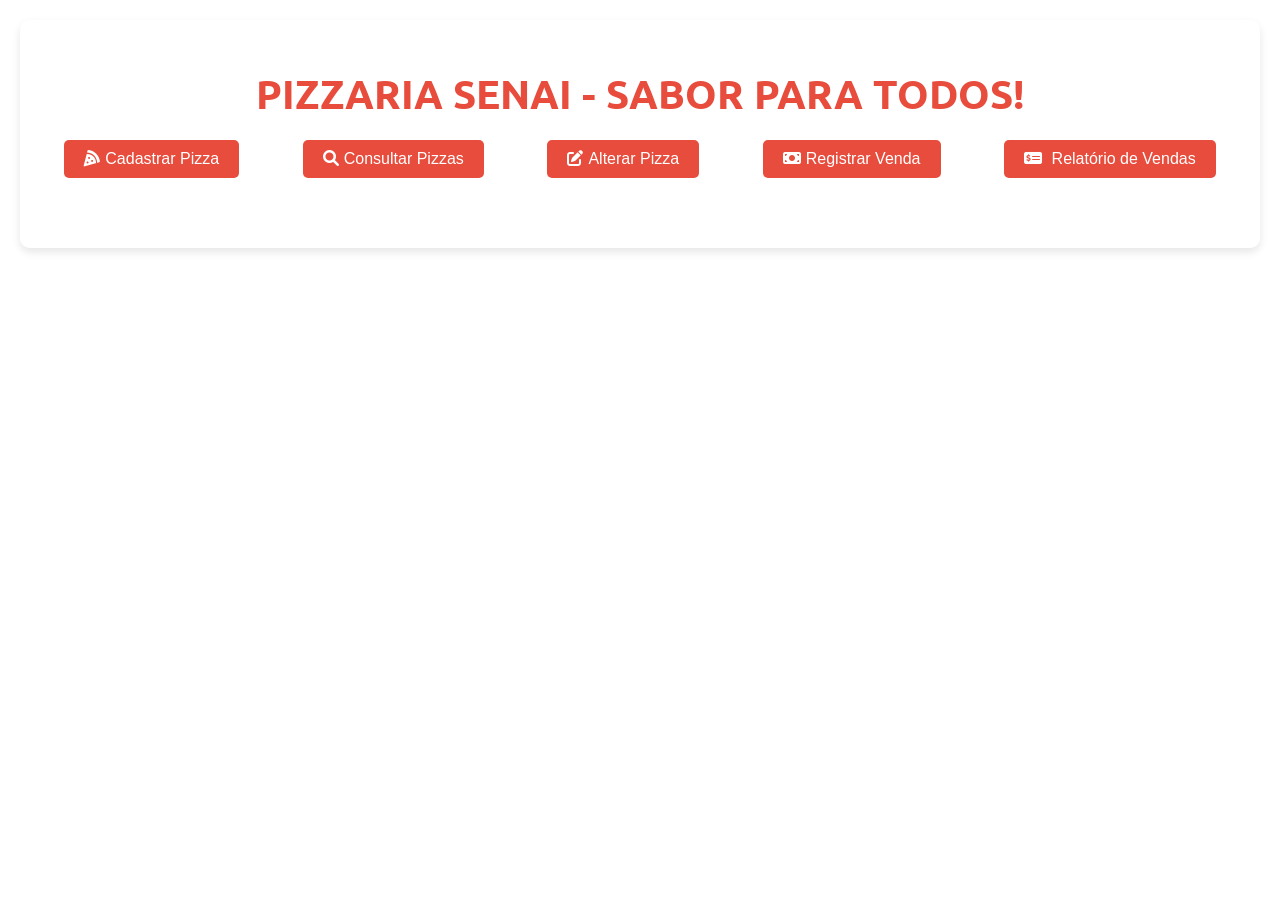
<file: test2/index.html>
<!DOCTYPE html>
<html lang="pt-BR">
<head>
  <meta charset="UTF-8">
  <meta name="viewport" content="width=device-width, initial-scale=1.0">
  <link rel="stylesheet" href="pizzaria.css">
  <link href="https://cdnjs.cloudflare.com/ajax/libs/font-awesome/6.0.0-beta3/css/all.min.css" rel="stylesheet">
  <link rel="icon" href="https://cdn-icons-png.flaticon.com/512/3132/3132693.png" type="image/png">
  <link href="https://fonts.googleapis.com/css2?family=Ubuntu:wght@400;700&display=swap" rel="stylesheet">
  
  <title> Pizzaria Senai </title>
</head>
<body>

  
  <!-- Menu de Secao de Botões da página inicial -->
  <div class="container">
    <h1>PIZZARIA SENAI - SABOR PARA TODOS!</h1>
    <div class="menu">
        <button onclick="mostrarSecao('cadastro')">
            <i class="fas fa-pizza-slice icon"></i>Cadastrar Pizza
        </button>
        <button onclick="mostrarSecao('consulta')">
            <i class="fas fa-search icon"></i>Consultar Pizzas
        </button>
        <button onclick="mostrarSecao('alterar')">
            <i class="fas fa-edit icon"></i>Alterar Pizza
        </button>
        <button onclick="mostrarSecao('venda')">
            <i class="fa-solid fa-money-bill"></i>Registrar Venda
        </button>
        <button onclick="gerarRelatorioVendas()">
            <i class="fa-solid fa-money-check-dollar"></i> Relatório de Vendas
        </button>
    </div>

    <!-- Seção de Cadastro -->
    <div id="cadastro" class="hidden">
      <h2>Cadastrar Pizza</h2>
      <div class="form-group">
        <label for="nome">Nome da Pizza:</label>
        <input type="text" id="nome" placeholder="Digite o nome da pizza">
      </div>
      <div class="form-group">
        <label for="ingredientes">Ingredientes:</label>
        <input type="text" id="ingredientes" placeholder="Digite os ingredientes">
      </div>
      <div class="form-group">
        <label for="preco">Preço:</label>
        <input type="number" id="preco" placeholder="Digite o preço da pizza">
      </div>
      <button onclick="adicionarPizza()">Adicionar Pizza</button>
    </div>

    <!-- Seção de Consulta -->
    <div id="consulta" class="hidden">
      <h2>Consultar Pizzas</h2>
      <input type="text" id="busca" placeholder="Buscar por nome" oninput="buscarPizza()">
      <table>
        <thead>
          <tr>
            <th>Nome</th>
            <th>Ingredientes</th>
            <th>Preço</th>
          </tr>
        </thead>
        <tbody id="lista-pizzas">
          <!-- Pizzas serão exibidas aqui -->
        </tbody>
      </table>
    </div>

    <!-- Seção de Alteração -->
    <div id="alterar" class="hidden">
      <h2>Alterar Pizza</h2>
      <input type="text" id="busca-alterar" placeholder="Buscar por nome" oninput="buscarPizzaParaAlterar()">
      <div id="form-alterar" class="hidden">
        <div class="form-group">
          <label for="novo-nome">Novo Nome:</label>
          <input type="text" id="novo-nome" placeholder="Digite o novo nome">
        </div>
        <div class="form-group">
          <label for="novos-ingredientes">Novos Ingredientes:</label>
          <input type="text" id="novos-ingredientes" placeholder="Digite os novos ingredientes">
        </div>
        <div class="form-group">
          <label for="novo-preco">Novo Preço:</label>
          <input type="number" id="novo-preco" placeholder="Digite o novo preço">
        </div>
        <button onclick="alterarPizza()">Salvar Alterações</button>
      </div>
    </div>

    <!-- Seção de Venda -->
    <div id="venda" class="hidden">
      <h2>Registrar Venda</h2>
      <div class="form-group">
        <label for="venda-nome">Nome da Pizza:</label>
        <input type="text" id="venda-nome" placeholder="Digite o nome da pizza">
      </div>
      <div class="form-group">
        <label for="venda-quantidade">Quantidade:</label>
        <input type="number" id="venda-quantidade" placeholder="Digite a quantidade">
      </div>
      <div class="form-group">
        <label for="venda-comprador">Nome do Comprador:</label>
        <input type="text" id="venda-comprador" placeholder="Digite o nome do comprador">
      </div>
      <button onclick="registrarVenda()">Registrar Venda</button>
      <h3>Vendas Realizadas</h3>
      <ul id="lista-vendas">
        <!-- Lista de vendas será exibida aqui -->
      </ul>
    </div>

    <!-- Área para exibir o relatório -->
    <div id="relatorio-vendas" class="hidden">
      <h3>Relatório de Vendas</h3>
      <table>
        <thead>
          <tr>
            <th>Nome</th>
            <th>Quantidade</th>
            <th>Comprador</th>
            <th>Total</th>
          </tr>
        </thead>
        <tbody id="tabela-relatorio-vendas">
          <!-- Relatório será exibido aqui -->
        </tbody>
      </table>
    </div> <br>

    <!-- Mensagem e Informação do Site -->
    <div id="mensagem" class="mensagem hidden"></div>
  </div>

  

  <!-- Script -->
  <script src="pizzaria.js"></script>
</body>
</html>
</file>
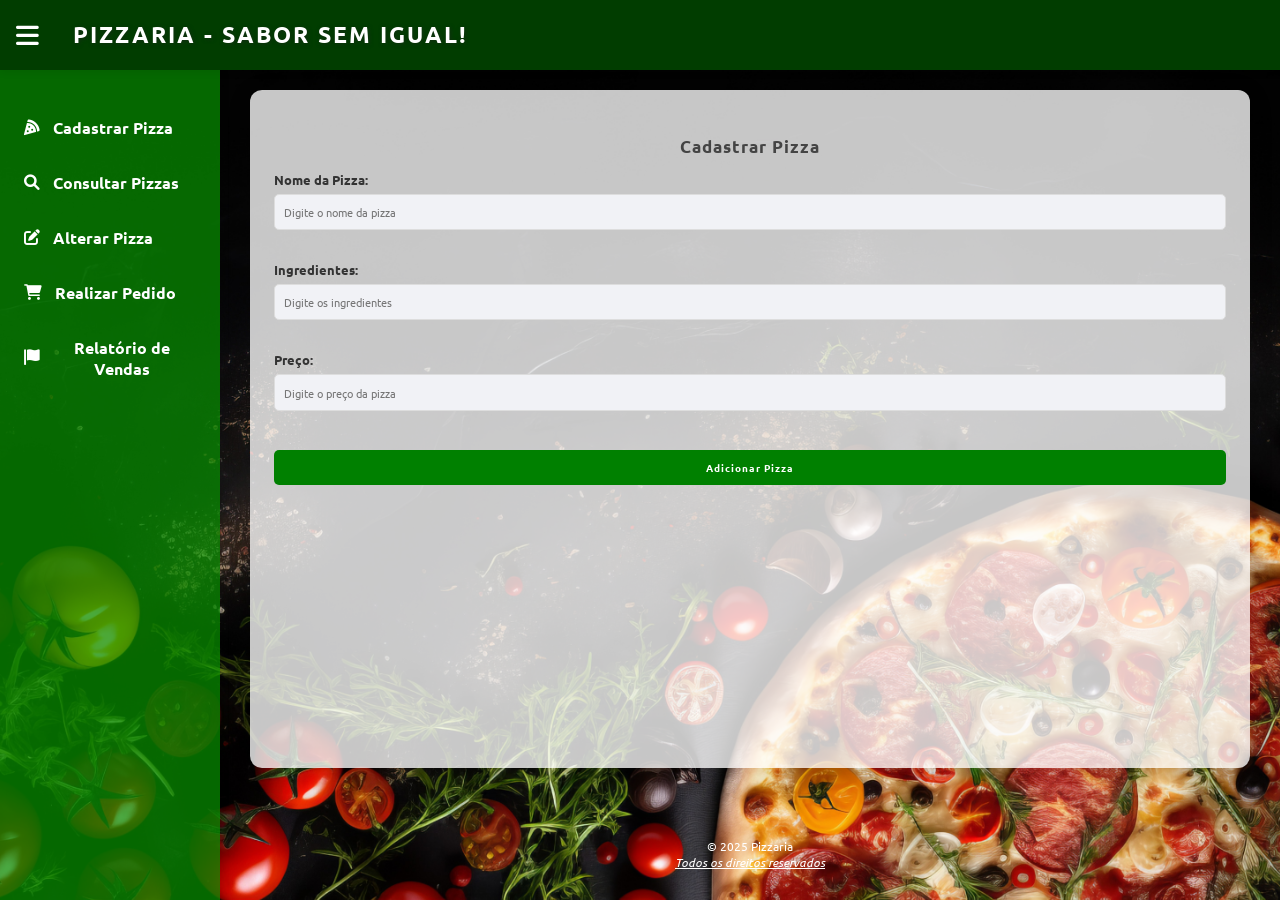
<file: Pizzaria/pizzaria.html>
<!DOCTYPE html>
<html lang="pt-br">
  <head>
    <meta charset="UTF-8" />
    <meta name="viewport" content="width=device-width, initial-scale=1.0" />
    <link rel="stylesheet" href="pizzaria.css" />
    <link
      href="https://cdnjs.cloudflare.com/ajax/libs/font-awesome/6.0.0-beta3/css/all.min.css"
      rel="stylesheet"
    />
    <link
      rel="icon"
      href="https://cdn-icons-png.flaticon.com/512/3132/3132693.png"
      type="image/png"
    />
    <link
      href="https://fonts.googleapis.com/css2?family=Ubuntu:wght@400;700&display=swap"
      rel="stylesheet"
    />
    <title>Pizzaria</title>
  </head>
  <body>
    <div class="navbar">
      <button
        id="btn-menu"
        class="menu-toggle"
        onclick="toggleMenu()"
        aria-label="Abrir/Fechar menu"
      >
        <i class="fas fa-bars"></i>
      </button>
      <h1>PIZZARIA - SABOR SEM IGUAL!</h1>
    </div>
    <div class="container">
      <div class="menu">
        <button onclick="mostrarSecao('cadastro')">
          <i class="fas fa-pizza-slice icon"></i>
          Cadastrar Pizza
        </button>
        <button onclick="mostrarSecao('consulta')">
          <i class="fas fa-search icon"></i>
          Consultar Pizzas
        </button>
        <button onclick="mostrarSecao('alterar')">
          <i class="fas fa-edit icon"></i>
          Alterar Pizza
        </button>
        <button onclick="mostrarSecao('venda')">
          <i class="fas fa-shopping-cart icon"></i>
          Realizar Pedido
        </button>
        <button onclick="gerarRelatorioVendas()">
          <i class="fa-solid fa-flag"></i>
          Relatório de Vendas
        </button>
      </div>

      <!-- Seção de Cadastro -->
      <div id="cadastro">
        <h2>Cadastrar Pizza</h2>
        <div class="form-group">
          <label for="nome">Nome da Pizza:</label>
          <input type="text" id="nome" placeholder="Digite o nome da pizza" />
          <p id="erro-nome" class="mensagem erro hidden"></p>
        </div>
        <div class="form-group">
          <label for="ingredientes">Ingredientes:</label>
          <input
            type="text"
            id="ingredientes"
            placeholder="Digite os ingredientes"
          />
        </div>
        <div class="form-group">
          <label for="preco">Preço:</label>
          <input
            type="number"
            id="preco"
            placeholder="Digite o preço da pizza"
            required
            min="0.01"
            step="0.01"
          />
        </div>
        <button onclick="adicionarPizza()">Adicionar Pizza</button>
        <div id="msg-cadastro" class="mensagem hidden"></div> <!-- ID único -->
      </div>

      <!-- Seção de Consulta -->
      <div id="consulta" class="hidden">
        <h2>Consultar Pizzas</h2>
        <div class="form-group">
          <input
            type="text"
            id="busca"
            placeholder="Buscar por sabor"
            oninput="buscarPizza()"
          />
        </div>
        <table>
          <thead>
            <tr>
              <th>Cód.</th>
              <th>Sabor</th>
              <th>Ingredientes</th>
              <th>Preço</th>
            </tr>
          </thead>
          <tbody id="lista-pizzas">
            <!-- Pizzas serão exibidas aqui -->
          </tbody>
        </table>
        <div id="msg-consulta" class="mensagem hidden"></div> <!-- ID único -->
      </div>

      <!-- Seção de Alteração -->
      <div id="alterar" class="hidden">
        <h2>Alterar Pizza</h2>
        <input
          type="text"
          id="busca-alterar"
          placeholder="Buscar por código"
          oninput="buscarPizzaParaAlterar()"
        />
        <div id="form-alterar" class="hidden">
          <div class="form-group">
            <label for="novo-nome">Novo Nome:</label>
            <input
              type="text"
              id="novo-nome"
              placeholder="Digite o novo nome"
            />
          </div>
          <div class="form-group">
            <label for="novos-ingredientes">Novos Ingredientes:</label>
            <input
              type="text"
              id="novos-ingredientes"
              placeholder="Digite os novos ingredientes"
            />
          </div>
          <div class="form-group">
            <label for="novo-preco">Novo Preço:</label>
            <input
              type="number"
              id="novo-preco"
              placeholder="Digite o novo preço"
            />
          </div>
          <button onclick="alterarPizza()">Salvar Alterações</button>
          <div id="msg-alterar" class="mensagem hidden"></div> <!-- ID único -->
        </div>
      </div>

      <!-- Seção de Venda -->
      <div id="venda" class="hidden">
        <h2>Registrar Venda</h2>
        <div class="form-group">
          <label for="venda-nome">Nome da Pizza:</label>
          <input
            type="text"
            id="venda-nome"
            placeholder="Digite o nome da pizza"
          />
        </div>
        <div class="form-group">
          <label for="venda-quantidade">Quantidade:</label>
          <input
            type="number"
            id="venda-quantidade"
            placeholder="Digite a quantidade"
          />
        </div>
        <div class="form-group">
          <label for="venda-comprador">Nome do Comprador:</label>
          <input
            type="text"
            id="venda-comprador"
            placeholder="Digite o nome do comprador"
          />
        </div>
        <button onclick="registrarVenda()">Registrar Venda</button>
        <h3>Vendas Realizadas</h3>
        <ul id="lista-vendas"></ul>
        <div id="msg-venda" class="mensagem hidden"></div>
      </div>

      <!-- Seção de Relatório de Vendas -->
      <div id="relatorio-vendas" class="hidden">
        <h3>Relatório de Vendas</h3>
        <table>
          <thead>
            <tr>
              <th>Nome</th>
              <th>Quantidade</th>
              <th>Comprador</th>
              <th>Total</th>
            </tr>
          </thead>
          <tbody id="tabela-relatorio-vendas"></tbody>
        </table>
        <div id="msg-relatorio" class="mensagem hidden"></div> <!-- ID único -->
      </div>
    </div>

    <footer class="footer">
      &copy; 2025 Pizzaria<br />
      <small
        ><i><u>Todos os direitos reservados</u></i></small
      >
    </footer>
    <script src="pizzaria.js"></script>
  </body>
</html>
</file>
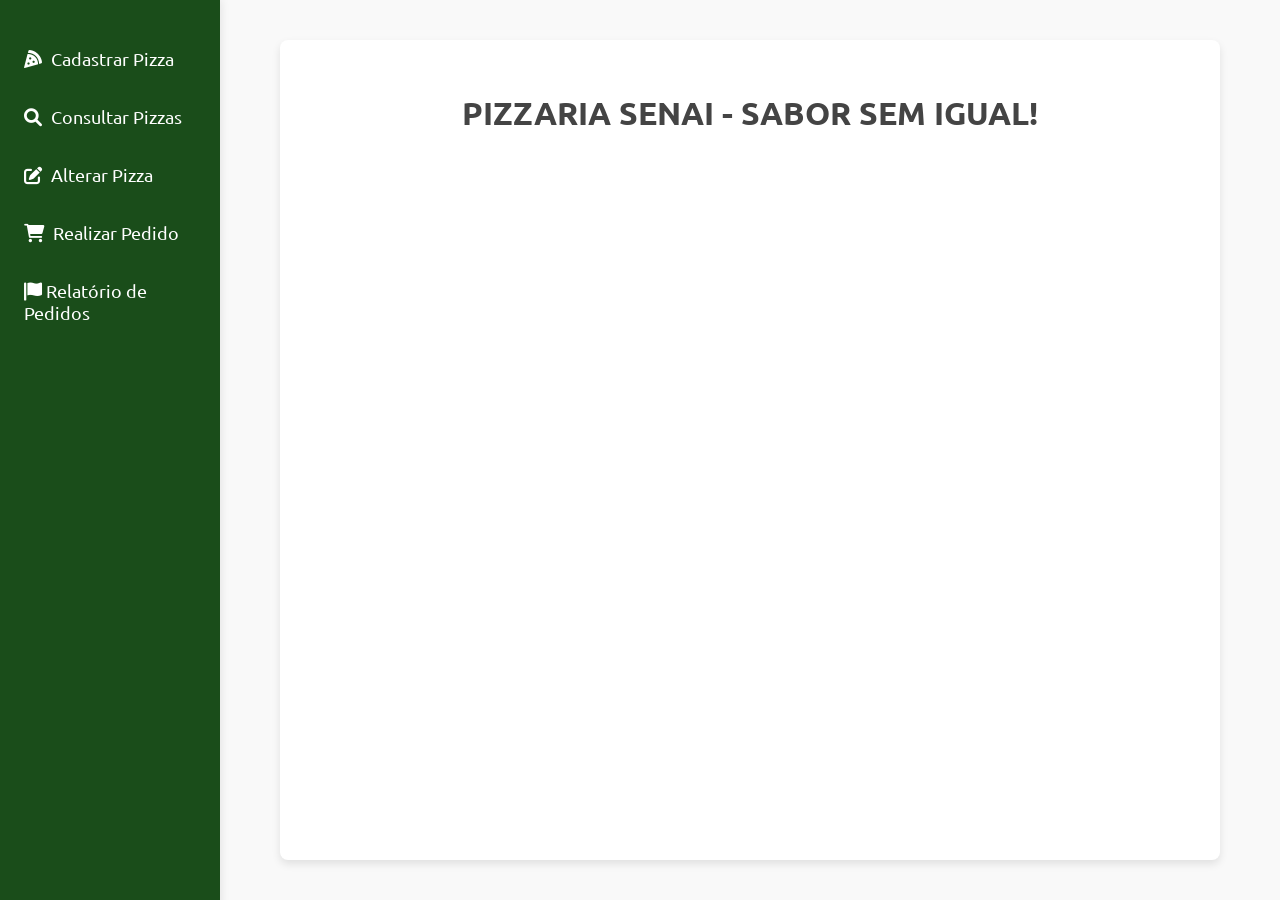
<file: test/pizzaria.html>
<!DOCTYPE html>
<html lang="pt-br">
  <head>
    <meta charset="UTF-8" />
    <meta name="viewport" content="width=device-width, initial-scale=1.0" />
    <link rel="stylesheet" href="pizzaria.css" />
    <link
      href="https://cdnjs.cloudflare.com/ajax/libs/font-awesome/6.0.0-beta3/css/all.min.css"
      rel="stylesheet"
    />
    <link
      rel="icon"
      href="https://cdn-icons-png.flaticon.com/512/3132/3132693.png"
      type="image/png"
    />
    <link
      href="https://fonts.googleapis.com/css2?family=Ubuntu:wght@400;700&display=swap"
      rel="stylesheet"
    />
    <title>Pizzaria</title>
  </head>
  <body>
    <div class="menu">
      <button onclick="mostrarSecao('cadastro')">
        <i class="fas fa-pizza-slice icon"></i>
        Cadastrar Pizza
      </button>
      <button onclick="mostrarSecao('consulta')">
        <i class="fas fa-search icon"></i>
        Consultar Pizzas
      </button>
      <button onclick="mostrarSecao('alterar')">
        <i class="fas fa-edit icon"></i>
        Alterar Pizza
      </button>
      <button onclick="mostrarSecao('pedido')">
        <i class="fas fa-shopping-cart icon"></i>
        Realizar Pedido
      </button>
      <button onclick="gerarRelatorioPedidos()">
        <i class="fa-solid fa-flag"></i>
        Relatório de Pedidos
      </button>
    </div>
    <div class="container">
      <h1>PIZZARIA SENAI - SABOR SEM IGUAL!</h1>

      <!-- Seção de Cadastro -->
      <div id="cadastro" class="hidden">
        <h2>Cadastrar Pizza</h2>
        <div class="form-group">
          <label for="nome">Nome da Pizza:</label>
          <input
            type="text"
            id="nome"
            placeholder="Digite o nome da pizza"
          />
        </div>
        <div class="form-group">
          <label for="ingredientes">Ingredientes:</label>
          <input
            type="text"
            id="ingredientes"
            placeholder="Digite os ingredientes"
          />
        </div>
        <div class="form-group">
          <label for="preco">Preço:</label>
          <input
            type="number"
            id="preco"
            placeholder="Digite o preço da pizza"
          />
        </div>
        <button onclick="adicionarPizza()">Adicionar Pizza</button>
      </div>

     <!-- Seção de Consulta -->
      <div id="consulta" class="hidden">
        <h2>Consultar Pizzas</h2>
        <div class="form-group">
          <input
            type="text"
            id="busca"
            placeholder="Buscar por sabor"
            oninput="buscarPizza()"
          />
        </div>
        <table>
          <thead>
            <tr>
              <th>Sabor</th>
              <th>Ingredientes</th>
              <th>Preço</th>
            </tr>
          </thead>
          <tbody id="lista-pizzas">
            <!-- Pizzas serão exibidas aqui -->
          </tbody>
        </table>
      </div>

    <!-- Meu script -->
    <script src="pizzaria.js"></script>
  </body>
</html>
</file>
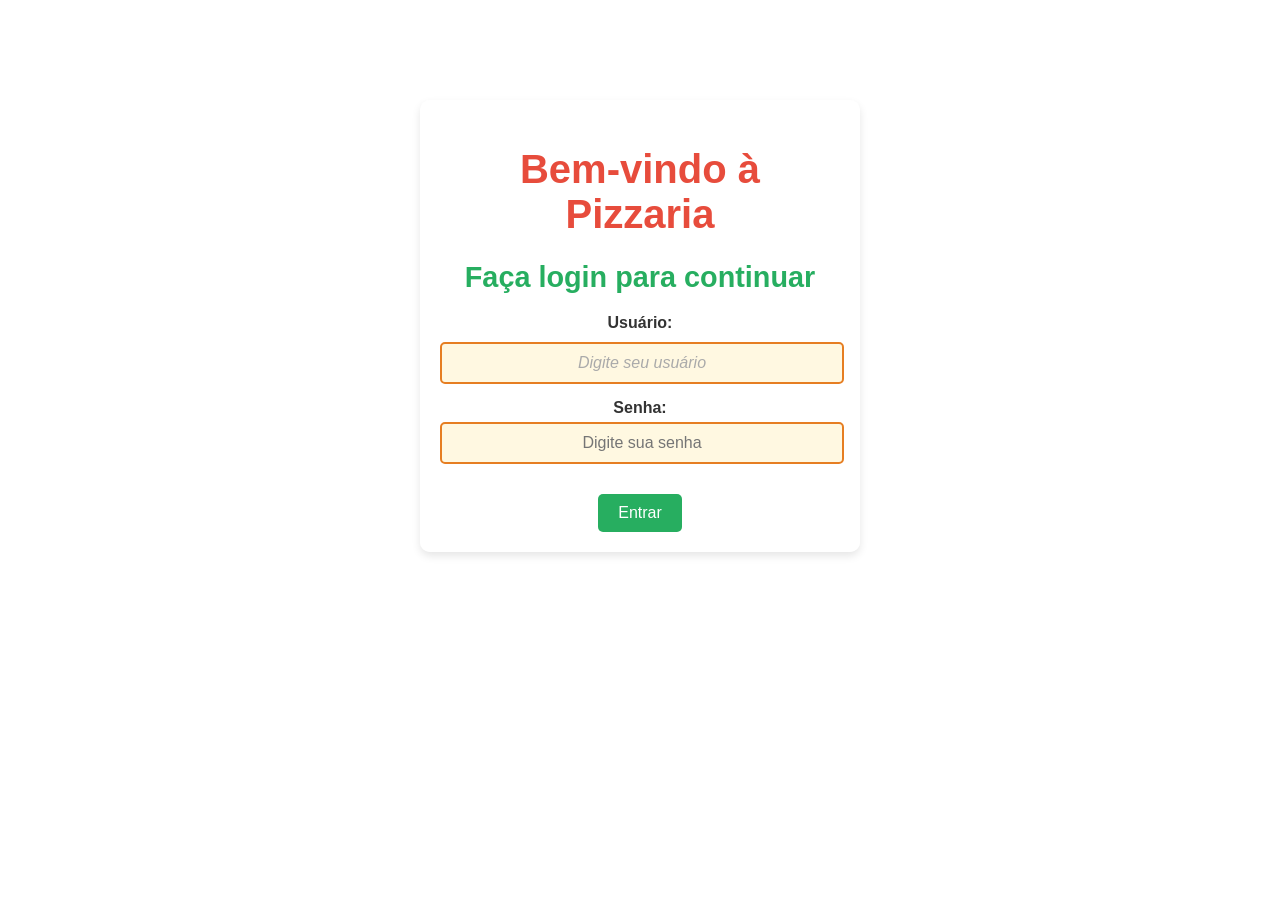
<file: test2/login.html>
<!DOCTYPE html>
<html lang="pt-BR">
<head>
    <meta charset="UTF-8">
    <meta name="viewport" content="width=device-width, initial-scale=1.0">
    <link rel="stylesheet" href="pizzaria.css">
    <title> Pizzaria Senai </title>
</head>
<body>
    <div id="login" class="container">
        <h1>Bem-vindo à Pizzaria</h1>
        <h2>Faça login para continuar</h2>
        <div class="form-group">
          <label for="usuario">Usuário:</label>
          <input type="text" id="usuario" placeholder="Digite seu usuário">
        </div>
        <div class="form-group">
          <label for="senha">Senha:</label>
          <input type="password" id="senha" placeholder="Digite sua senha">
        </div>
        <button onclick="validarLogin()">Entrar</button>
        <p id="mensagem" class="mensagem hidden"></p>
      </div>

  <script src="pizzaria.js"></script>
</body>
</html>
</file>
<file: test2/pizzaria.css>
:root {
    font-family: 'Ubuntu', sans-serif; 
}

/* Estilo geral */
        /* Centraliza todos os textos do site */
        body {
            font-family: 'Ubuntu', sans-serif;
            background: url('https://cdn.pixabay.com/photo/2017/12/09/08/18/pizza-3007395_1280.jpg') no-repeat center center fixed;
            background-size: cover;
            color: #333;
            margin: 0;
            padding: 0;
            text-align: center;
            /* Centraliza todos os textos */
        }
    
        /* Centraliza o texto dentro do container */
        .container {
            max-width: 1200px;
            margin: 20px auto;
            padding: 20px;
            background-color: rgba(255, 255, 255, 0.9);
            /* Fundo branco com transparência */
            border-radius: 10px;
            box-shadow: 0 4px 8px rgba(0, 0, 0, 0.1);
            text-align: center;
            /* Centraliza o texto dentro do container */
        }

/* Títulos */
h1 {
    text-align: center;
    color: #e74c3c;
    /* Vermelho tomate */
    font-size: 2.5rem;
    margin-bottom: 20px;
}

h2 {
    color: #27ae60;
    /* Verde manjericão */
    margin-bottom: 15px;
    font-size: 1.8rem;
}

h3 {
    color: #e67e22;
    /* Laranja queijo */
    margin-bottom: 10px;
}

/* Menu de navegação */
.menu {
    display: flex;
    justify-content: center;
    gap: 15px;
    margin-bottom: 30px;
}

.menu button {
    background-color: #e74c3c;
    /* Vermelho tomate */
    color: white;
    border: none;
    padding: 10px 20px;
    font-size: 1rem;
    border-radius: 5px;
    cursor: pointer;
    transition: background-color 0.3s ease;
}

.menu button:hover {
    background-color: #c0392b;
    /* Vermelho mais escuro */
}

.menu button i {
    margin-right: 5px;
}

/* Formulários */
.form-group {
    margin-bottom: 15px;
}

label {
    display: block;
    font-weight: bold;
    margin-bottom: 5px;
}

input[type="text"],
input[type="number"],
select {
    width: calc(50% - 20px);
    /* Ajusta o tamanho para encaixar no container */
    padding: 10px;
    border: 2px solid #e67e22;
    /* Laranja queijo */
    border-radius: 5px;
    font-size: 1rem;
    background-color: #fff8e1;
    /* Tom de massa de pizza */
    color: #333;
    /* Texto escuro */
    text-align: center;
    /* Centraliza o texto dentro do input */
    transition: border-color 0.3s ease, box-shadow 0.3s ease;
    display: block;
    /* Garante que o input seja tratado como um bloco */
    margin: 10px auto;
    /* Centraliza o input no container */
}

input[type="text"]:focus,
input[type="number"]:focus,
select:focus {
    border-color: #e74c3c;
    /* Vermelho tomate */
    box-shadow: 0 0 5px rgba(231, 76, 60, 0.5);
    /* Sombra ao focar */
    outline: none;
    /* Remove o contorno padrão */
}

input[type="text"]::placeholder,
input[type="number"]::placeholder {
    color: #aaa;
    /* Cor do placeholder */
    font-style: italic;
    /* Estilo do texto do placeholder */
    text-align: center;
    /* Centraliza o texto do placeholder */
}

/* Botões dentro de formulários */
button {
    background-color: #27ae60;
    /* Verde manjericão */
    color: white;
    border: none;
    padding: 10px 20px;
    font-size: 1rem;
    border-radius: 5px;
    cursor: pointer;
    transition: background-color 0.3s ease;
}

button:hover {
    background-color: #1e8449;
    /* Verde mais escuro */
}

/* Tabelas */
table {
    width: 100%;
    border-collapse: collapse;
    margin-top: 20px;
}

th,
td {
    border: 1px solid #ddd;
    padding: 10px;
    text-align: left;
}

th {
    background-color: #e67e22;
    /* Laranja queijo */
    color: white;
}

tbody tr:nth-child(even) {
    background-color: #f9f9f9;
}

tbody tr:hover {
    background-color: #f2f2f2;
}

/* Listas */
ul {
    list-style-type: none;
    padding: 0;
}

ul li {
    background-color: #fff8e1;
    /* Tom de massa de pizza */
    margin-bottom: 10px;
    padding: 10px;
    border: 1px solid #ddd;
    border-radius: 5px;
}

/* Mensagens interativas */
.mensagem {
    margin: 20px 0;
    padding: 10px;
    border-radius: 5px;
    font-size: 1rem;
    text-align: center;
    width: calc(100% - 40px);
    /* Ajusta o tamanho para encaixar no container */
    margin: 0 auto;
    /* Centraliza a mensagem */
}

.mensagem.sucesso {
    background-color: #f3f4f3;
    /* Verde claro */
    color: #155724;
    /* Verde escuro */
    border: 1px solid #f3f4f3;
}

.mensagem.erro {
    background-color: #ee5d6a;
    /* Vermelho claro */
    color: #f0eeee;
    /* Vermelho escuro */
    border: 1px solid #ee5d6a;
}

.hidden {
    display: none;
}

/* Responsividade */
@media (max-width: 768px) {
    .menu {
        flex-direction: column;
        gap: 15px;
    }

    button {
        width: 100%;
    }

    input[type="text"],
    input[type="number"],
    select {
        width: 100%;
        /* Ajusta inputs para dispositivos menores */
    }

    .mensagem {
        width: 100%;
        /* Ajusta mensagens para dispositivos menores */
    } }


    
        /* Centraliza os títulos */
        h1,
        h2,
        h3 {
            text-align: center;
            /* Centraliza os títulos */
        }
    
        /* Centraliza o texto dentro das tabelas */
        table {
            margin: 0 auto;
            /* Centraliza a tabela no container */
            text-align: center;
            /* Centraliza o texto dentro da tabela */
        }
    
        th,
        td {
            text-align: center;
            /* Centraliza o texto nas células */
        }
    
        /* Centraliza os botões */
        .menu button {
            display: inline-block;
            /* Garante que os botões fiquem alinhados */
            margin: 0 auto;
            /* Centraliza os botões */
        }
    
        /* Centraliza o texto dentro dos inputs */
        input[type="text"],
        input[type="number"],
        select {
            text-align: center;
            /* Centraliza o texto dentro dos inputs */
            margin: 10px auto;
            /* Centraliza os inputs no container */
        }

                #login {
                    max-width: 400px;
                    margin: 100px auto;
                    padding: 20px;
                    background-color: rgba(255, 255, 255, 0.9);
                    /* Fundo branco com transparência */
                    border-radius: 10px;
                    box-shadow: 0 4px 8px rgba(0, 0, 0, 0.1);
                    /* Sombra leve */
                    text-align: center;
                }
        
                #login h1,
                #login h2 {
                    margin-bottom: 20px;
                }
        
                #login input {
                    width: calc(100% - 20px);
                    padding: 10px;
                    margin-bottom: 15px;
                    border: 2px solid #e67e22;
                    /* Laranja queijo */
                    border-radius: 5px;
                    font-size: 1rem;
                    background-color: #fff8e1;
                    /* Tom de massa de pizza */
                    color: #333;
                    text-align: center;
                }
        
                #login button {
                    background-color: #27ae60;
                    /* Verde manjericão */
                    color: white;
                    border: none;
                    padding: 10px 20px;
                    font-size: 1rem;
                    border-radius: 5px;
                    cursor: pointer;
                    transition: background-color 0.3s ease;
                }
        
                #login button:hover {
                    background-color: #1e8449;
                    /* Verde mais escuro */         }
</file>
<file: Pizzaria/pizzaria.css>
* {
  font-size: inherit;
}

body {
  display: flex;
  min-height: 100vh;
  margin: 0;
  font-family: "Ubuntu", Verdana, Geneva, Tahoma, sans-serif;

  /* background: url("back2.jpg") no-repeat center center fixed; */
  background: url("img/img-back2.jpeg") no-repeat center center fixed;
  background-size: cover;

  color: #333;
}

html,
body {
  height: 100%;
  font-size: 13px; /* Tamanho base global */
}

body {
  min-height: 100vh;
  display: flex;
  flex-direction: column;
}

/* Ícone sanduíche */
.menu-toggle {
  background: none;
  border: none;
  color: #fff;
  font-size: 2rem;
  margin-right: 18px;
  cursor: pointer;
  display: flex;
  align-items: center;
  z-index: 300;
}

/* Navbar */
.navbar {
  width: 100vw;
  position: fixed;
  top: 0;
  left: 0;
  height: 70px;
  background: #013d00;
  color: #fff;
  display: flex;
  align-items: center;
  justify-content: flex-start;
  z-index: 200;
  box-shadow: 0 2px 8px rgba(0,0,0,0.08);
  padding-left: 10px;
}

.navbar h1 {
  margin: 0;
  font-size: 1.2rem; /* Tamanho do título principal */
  letter-spacing: 2px;
  color: #fff;
  text-shadow: 1px 1px 4px #2228;
  margin-left: 10px;
}

/* Menu lateral */
.menu {
  display: flex;
  flex-direction: column;
  justify-content: flex-start;
  align-items: stretch;
  gap: 0;
  margin-bottom: 0px;
  flex-wrap: unset;
  width: 220px;
  min-height: 100vh;
  background: #079100b7;
  padding: 30px 0 0 0;
  position: fixed;
  left: 0;
  top: 70px; /* altura da navbar */
  z-index: 100;
  box-shadow: 2px 0 8px rgba(0, 0, 0, 0.08);
  transition: left 0.3s;
  font-size: 0.95rem; /* Tamanho padrão do menu lateral */
}

.menu button {
  padding: 12px 24px;
  cursor: pointer;
  border: none;
  border-radius: 6px;
  background-color: transparent;
  color: white;
  font-size: 0.95rem; /* Tamanho dos botões do menu lateral */
  font-family: inherit;
  font-weight: bold;
  transition: background 0.2s, transform 0.2s;
  display: flex;
  align-items: center;
  gap: 8px;
  margin: 5px 0 5px 0;
}

.menu button:hover {
  background-color: transparent;
  transform: translateY(-2px) scale(1.03);
}

/* Container */
.container {
  flex: 1;
  margin-left: 250px;      /* Largura do menu lateral */
  margin-right: 30px;      /* Margem direita */
  max-width: calc(100vw - 250px - 30px); /* Largura máxima */
  min-width: 320px;
  background: #ffffffc6;
  padding: 32px 24px;
  border-radius: 12px;
  box-shadow: 0 4px 24px rgba(0, 0, 0, 0.12);
  margin-top: 90px; /* altura da navbar + espaçamento desejado */
  margin-bottom: 40px;
  display: block;
  position: static;
  left: auto;
  transform: none;
  transition: margin-left 0.3s, max-width 0.3s;
}

h1,
h2 {
  text-align: center;
  color: #444;
  letter-spacing: 1px;
  font-size: 1.1rem; /* ou outro valor menor que preferir */
}

/* Títulos das abas do container */
.container h2, .container h3 {
  font-size: 1.05rem; /* Tamanho dos títulos das abas */
}

.form-group {
  display: flex;
  flex-direction: column;
  align-items: stretch; /* faz os inputs ocuparem toda a largura do grupo */
  margin-bottom: 18px;
}

label {
  display: block;
  margin-bottom: 6px;
  font-weight: bold;
  color: #333;
  font-size: 0.95rem; /* Tamanho dos labels dos inputs */
}

input[type="text"],
input[type="number"] {
  width: 100%; /* garante que o input ocupe toda a largura do form-group */
  box-sizing: border-box; /* inclui padding e borda no cálculo da largura */
  padding: 0.7rem;
  border: 1px solid #ddd;
  border-radius: 5px;
  font-size: 0.85rem;
  margin-bottom: 1rem;
  background: #f1f2f6;
  transition: border 0.2s;
  font-family: inherit;
}

input[type="text"]:focus,
input[type="number"]:focus {
  border: 1.5px solid green;
  outline: none;
}

button[type="submit"],
.container button:not(.menu button) {
  background-color: green;
  color: #fff;
  border: none;
  padding: 0.8rem;
  border-radius: 5px;
  font-size: 1rem; /* Tamanho dos botões do container */
  cursor: pointer;
  transition: background 0.2s;
  font-family: inherit;
  font-weight: bold;
  letter-spacing: 1px;
  margin-top: 8px;
  width: 100%; /* faz o botão ocupar toda a largura */
}

button[type="submit"]:hover,
.container button:not(.menu button):hover {
  background: green;
}

table {
  width: 100%;
  border-collapse: collapse;
  margin-top: 20px;
  background: #fafafa;
  border-radius: 8px;
  overflow: hidden;
}

th,
td {
  border: 1px solid #ddd;
  padding: 10px 8px;
  text-align: left;
  font-size: 0.95rem; /* Tamanho do texto das tabelas */
}

th {
  background-color: green;
  color: white;
  font-weight: bold;
}

tr:nth-child(even) {
  background: #f1f2f6;
}

.icon {
  margin-right: 5px;
}

p,
.mensagem {
  padding: 10px;
  text-align: center;
  border-radius: 5px;
  margin-bottom: 10px;
  font-weight: bold;
  font-size: 0.95rem; /* Tamanho das mensagens */
}

.mensagem.sucesso {
  /* background-color: rgba(68, 203, 68, 0.838);
  color: #fff; */
  font-size: 1.1rem; /* Destaque para mensagens importantes */

  color: rgb(0, 255, 0);
}

.mensagem.erro {
  /* background-color: rgba(245, 65, 65, 0.84);
  color: #fff; */
  font-size: 1.1rem; /* Destaque para mensagens importantes */

  color: rgb(255, 0, 0);
}

.hidden {
  display: none;
}

/* Transições para menu e container */
.menu {
  transition: left 0.3s;
}

.container {
  transition: margin-left 0.3s, max-width 0.3s;
}

/* Menu escondido */
.menu.menu-escondido {
  left: -240px;
}

/* Container ocupa toda a tela quando menu escondido */
.container.menu-escondido {
  margin-left: 30px;
  max-width: calc(100vw - 30px);
}

/* Para garantir que o menu não cubra o conteúdo */
.menu {
  left: 0;
}

/* Responsivo: ajuste se necessário */
@media (max-width: 700px) {
  .container.menu-escondido {
    margin-left: 30px;
    max-width: 100vw;
  }
  .container {
    padding: 10px 2vw;
  }
  .menu {
    flex-direction: column;
    gap: 10px;
  }
  table,
  th,
  td {
    font-size: 0.95rem;
  }
}

.footer {
  flex-shrink: 0;
  width: auto;
  text-align: center;
  color: white;
  margin-top: 20px;
  padding: 10px 0 30px 0;
  margin-bottom: 0px;
  background: none;
  font-size: 0.9rem;
  transition: margin-left 0.3s, max-width 0.3s;
}

/* Footer ocupa toda a tela quando menu escondido */
.footer.menu-escondido {
  margin-left: 30px;
  max-width: calc(100vw - 30px);
}

/* =========================
   FONTES: TAMANHOS POR ÁREA
   ========================= */

/* 1. NAVBAR (barra principal) */
.navbar h1 {
  font-size: 1.8rem; /* Tamanho do título principal */
}

/* 2. MENU LATERAL */
.menu button {
  font-size: 1.2rem; /* Tamanho dos botões do menu lateral */
}

/* 3. BOTÕES DO CONTAINER */
.container button:not(.menu button),
button[type="submit"] {
  font-size: 0.8rem; /* Tamanho dos botões do container */
}

/* 4. MENSAGENS (sucesso, erro, info) */
.mensagem,
p.mensagem {
  font-size: 0.5rem; /* Tamanho das mensagens */
}
.mensagem.sucesso,
.mensagem.erro {
  font-size: 1.03rem; /* Destaque para mensagens importantes */
}

/* 5. LABELS DOS INPUTS */
label {
  font-size: 1.0rem; /* Tamanho dos labels dos inputs */
}

/* 6. TÍTULOS DAS ABAS DO CONTAINER */
.container h2, .container h3 {
  font-size: 1.3rem; /* Tamanho dos títulos das abas */
}

/* 7. FOOTER */
.footer {
  font-size: 0.9rem; /* Tamanho do texto do rodapé */
}

/* 8. TABELAS */
th, td {
  font-size: 0.8rem; /* Tamanho do texto das tabelas */
}

/* =========================
   FONTES: TAMANHO BASE
   ========================= */
html, body {
  font-size: 13px; /* Tamanho base global */
}

/* =========================
   RESTANTE DO SEU CSS
   ========================= */

/* Navbar */
.navbar h1 {
  margin: 0;
  letter-spacing: 2px;
  color: #fff;
  text-shadow: 1px 1px 4px #2228;
  margin-left: 10px;
}

/* Menu lateral */
.menu {
  /* ...demais estilos... */
}
.menu button {
  /* ...demais estilos... */
}

/* Botões do container */
.container button:not(.menu button),
button[type="submit"] {
  /* ...demais estilos... */
}

/* Mensagens */
.mensagem,
p.mensagem {
  padding: 10px;
  text-align: center;
  border-radius: 5px;
  margin-bottom: 10px;
  font-weight: bold;
}
.mensagem.sucesso {
  color: rgb(0, 255, 0);
}
.mensagem.erro {
  color: rgb(255, 0, 0);
}

/* Labels */
label {
  display: block;
  margin-bottom: 6px;
  font-weight: bold;
  color: #333;
}

/* Títulos das abas do container */
.container h2, .container h3 {
  /* ...demais estilos... */
}

/* Footer */
.footer {
  flex-shrink: 0;
  margin-left: 250px;
  margin-right: 30px;
  max-width: calc(100vw - 250px - 30px);
  width: auto;
  text-align: center;
  color: white;
  margin-top: 20px;
  padding: 10px 0 30px 0;
  margin-bottom: 0px;
  background: none;
}

/* Tabelas */
th, td {
  border: 1px solid #ddd;
  padding: 10px 8px;
  text-align: left;
}
th {
  background-color: green;
  color: white;
  font-weight: bold;
}

/* ...restante do seu CSS permanece igual... */
</file>
<file: test/pizzaria.css>
body {
  display: flex;
  min-height: 100vh;
  margin: 0;
  font-family: 'Ubuntu', Verdana, Geneva, Tahoma, sans-serif;
  background-color: #f9f9f9;
  color: #333;
}

.menu {
  flex-direction: column;
  justify-content: flex-start;
  align-items: stretch;
  width: 220px;
  min-height: 100vh;
  background: #1a4d1a;
  padding: 30px 0 0 0;
  position: fixed;
  left: 0;
  top: 0;
  z-index: 100;
  box-shadow: 2px 0 8px rgba(0,0,0,0.08);
  gap: 0;
}

.container {
  flex: 1;
  margin-left: 280px; /* largura do menu (220px) + margem desejada (20px) */
  margin-right: 60px; /* margem direita */
  max-width: calc(100vw - 280px - 60px); /* 100vw - menu - margem direita */
  min-width: 320px;
  background: white;
  padding: 32px 24px;
  border-radius: 8px;
  box-shadow: 0 4px 8px rgba(0, 0, 0, 0.1);
  margin-top: 40px;
  margin-bottom: 40px;
  display: block;
  position: static;
  left: auto;
  transform: none;
}

h1, h2 {
  text-align: center;
  color: #444;
}

.menu button {
  width: 100%;
  border-radius: 0;
  border: none;
  background: none;
  color: #fff;
  font-size: 18px;
  padding: 18px 24px;
  text-align: left;
  transition: background 0.2s, color 0.2s;
  margin: 0;
}

.menu button:hover,
.menu button.active {
  background: #267326;
  color: #fff;
}

.form-group {
  padding-right: 22px;
  margin-bottom: 15px;
}

label {
  display: block;
  margin-bottom: 5px;
  font-weight: bold;
  font-family: 'Ubuntu', Verdana, Geneva, Tahoma, sans-serif;
}

input, button {
  width: 100%; 
  padding: 10px;
  margin-top: 5px;
  border: 1px solid #ddd;
  border-radius: 5px;
  font-size: 14px;
  font-family: 'Ubuntu', Verdana, Geneva, Tahoma, sans-serif;
}

button {
  background-color: green;
  color: white;
  cursor: pointer;
  transition: background-color 0.3s;
  font-family: 'Ubuntu', Verdana, Geneva, Tahoma, sans-serif;
}

button:hover {
  background-color: green;
}

table {
  width: 100%;
  border-collapse: collapse;
  margin-top: 20px;
}

th, td {
  border: 1px solid #ddd;
  padding: 8px;
  text-align: left;
}

th {
  background-color: #007bff;
  color: white;
}

.hidden {
  display: none;
}

.icon {
  margin-right: 5px;
}
</file>
